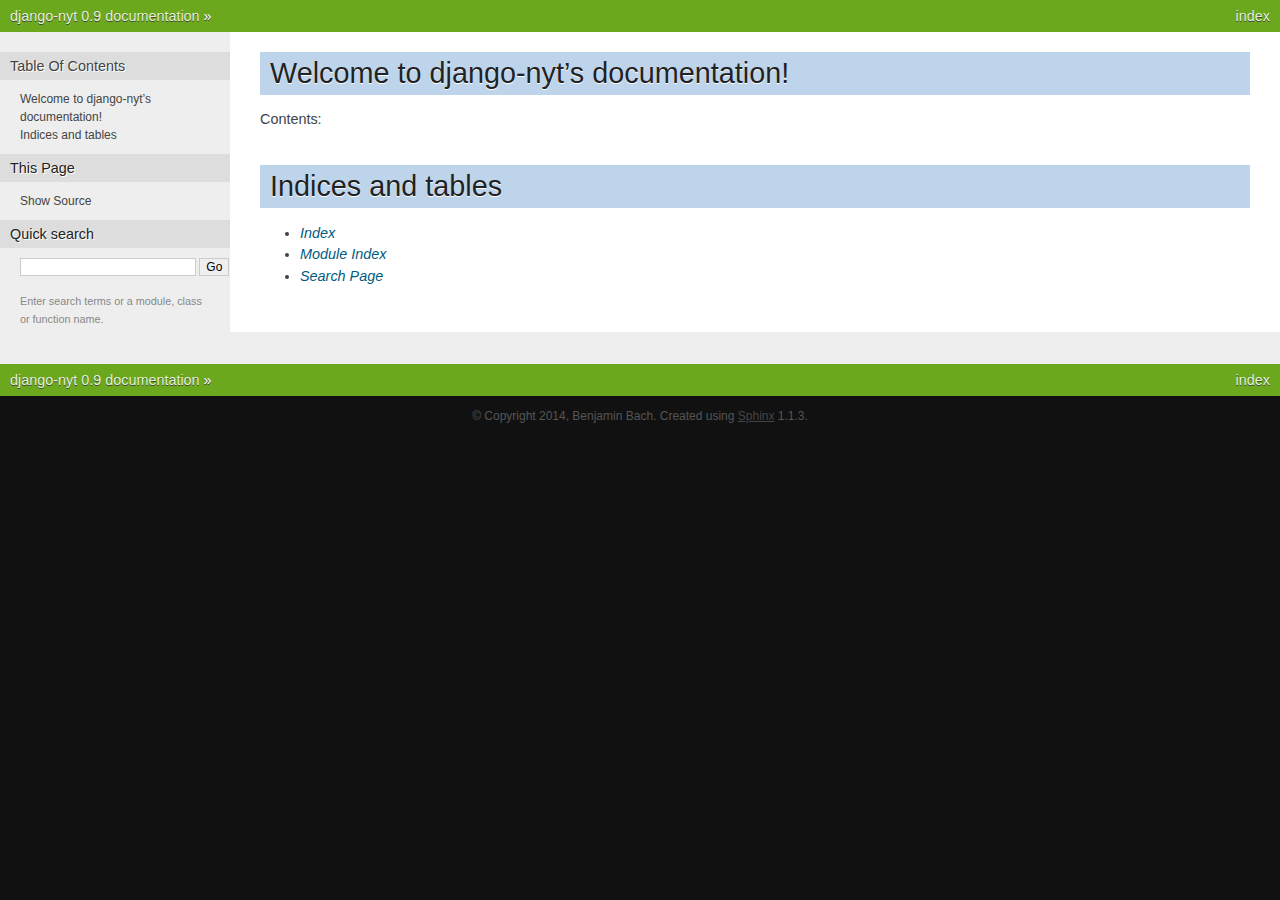
<file: docs/_build/html/index.html>
<!DOCTYPE html PUBLIC "-//W3C//DTD XHTML 1.0 Transitional//EN"
  "http://www.w3.org/TR/xhtml1/DTD/xhtml1-transitional.dtd">


<html xmlns="http://www.w3.org/1999/xhtml">
  <head>
    <meta http-equiv="Content-Type" content="text/html; charset=utf-8" />
    
    <title>Welcome to django-nyt’s documentation! &mdash; django-nyt 0.9 documentation</title>
    
    <link rel="stylesheet" href="_static/nature.css" type="text/css" />
    <link rel="stylesheet" href="_static/pygments.css" type="text/css" />
    
    <script type="text/javascript">
      var DOCUMENTATION_OPTIONS = {
        URL_ROOT:    '',
        VERSION:     '0.9',
        COLLAPSE_INDEX: false,
        FILE_SUFFIX: '.html',
        HAS_SOURCE:  true
      };
    </script>
    <script type="text/javascript" src="_static/jquery.js"></script>
    <script type="text/javascript" src="_static/underscore.js"></script>
    <script type="text/javascript" src="_static/doctools.js"></script>
    <link rel="top" title="django-nyt 0.9 documentation" href="#" /> 
  </head>
  <body>
    <div class="related">
      <h3>Navigation</h3>
      <ul>
        <li class="right" style="margin-right: 10px">
          <a href="genindex.html" title="General Index"
             accesskey="I">index</a></li>
        <li><a href="#">django-nyt 0.9 documentation</a> &raquo;</li> 
      </ul>
    </div>  

    <div class="document">
      <div class="documentwrapper">
        <div class="bodywrapper">
          <div class="body">
            
  <div class="section" id="welcome-to-django-nyt-s-documentation">
<h1>Welcome to django-nyt&#8217;s documentation!<a class="headerlink" href="#welcome-to-django-nyt-s-documentation" title="Permalink to this headline">¶</a></h1>
<p>Contents:</p>
<div class="toctree-wrapper compound">
<ul class="simple">
</ul>
</div>
</div>
<div class="section" id="indices-and-tables">
<h1>Indices and tables<a class="headerlink" href="#indices-and-tables" title="Permalink to this headline">¶</a></h1>
<ul class="simple">
<li><a class="reference internal" href="genindex.html"><em>Index</em></a></li>
<li><a class="reference internal" href="py-modindex.html"><em>Module Index</em></a></li>
<li><a class="reference internal" href="search.html"><em>Search Page</em></a></li>
</ul>
</div>


          </div>
        </div>
      </div>
      <div class="sphinxsidebar">
        <div class="sphinxsidebarwrapper">
  <h3><a href="#">Table Of Contents</a></h3>
  <ul>
<li><a class="reference internal" href="#">Welcome to django-nyt&#8217;s documentation!</a><ul>
</ul>
</li>
<li><a class="reference internal" href="#indices-and-tables">Indices and tables</a></li>
</ul>

  <h3>This Page</h3>
  <ul class="this-page-menu">
    <li><a href="_sources/index.txt"
           rel="nofollow">Show Source</a></li>
  </ul>
<div id="searchbox" style="display: none">
  <h3>Quick search</h3>
    <form class="search" action="search.html" method="get">
      <input type="text" name="q" />
      <input type="submit" value="Go" />
      <input type="hidden" name="check_keywords" value="yes" />
      <input type="hidden" name="area" value="default" />
    </form>
    <p class="searchtip" style="font-size: 90%">
    Enter search terms or a module, class or function name.
    </p>
</div>
<script type="text/javascript">$('#searchbox').show(0);</script>
        </div>
      </div>
      <div class="clearer"></div>
    </div>
    <div class="related">
      <h3>Navigation</h3>
      <ul>
        <li class="right" style="margin-right: 10px">
          <a href="genindex.html" title="General Index"
             >index</a></li>
        <li><a href="#">django-nyt 0.9 documentation</a> &raquo;</li> 
      </ul>
    </div>
    <div class="footer">
        &copy; Copyright 2014, Benjamin Bach.
      Created using <a href="http://sphinx.pocoo.org/">Sphinx</a> 1.1.3.
    </div>
  </body>
</html>
</file>
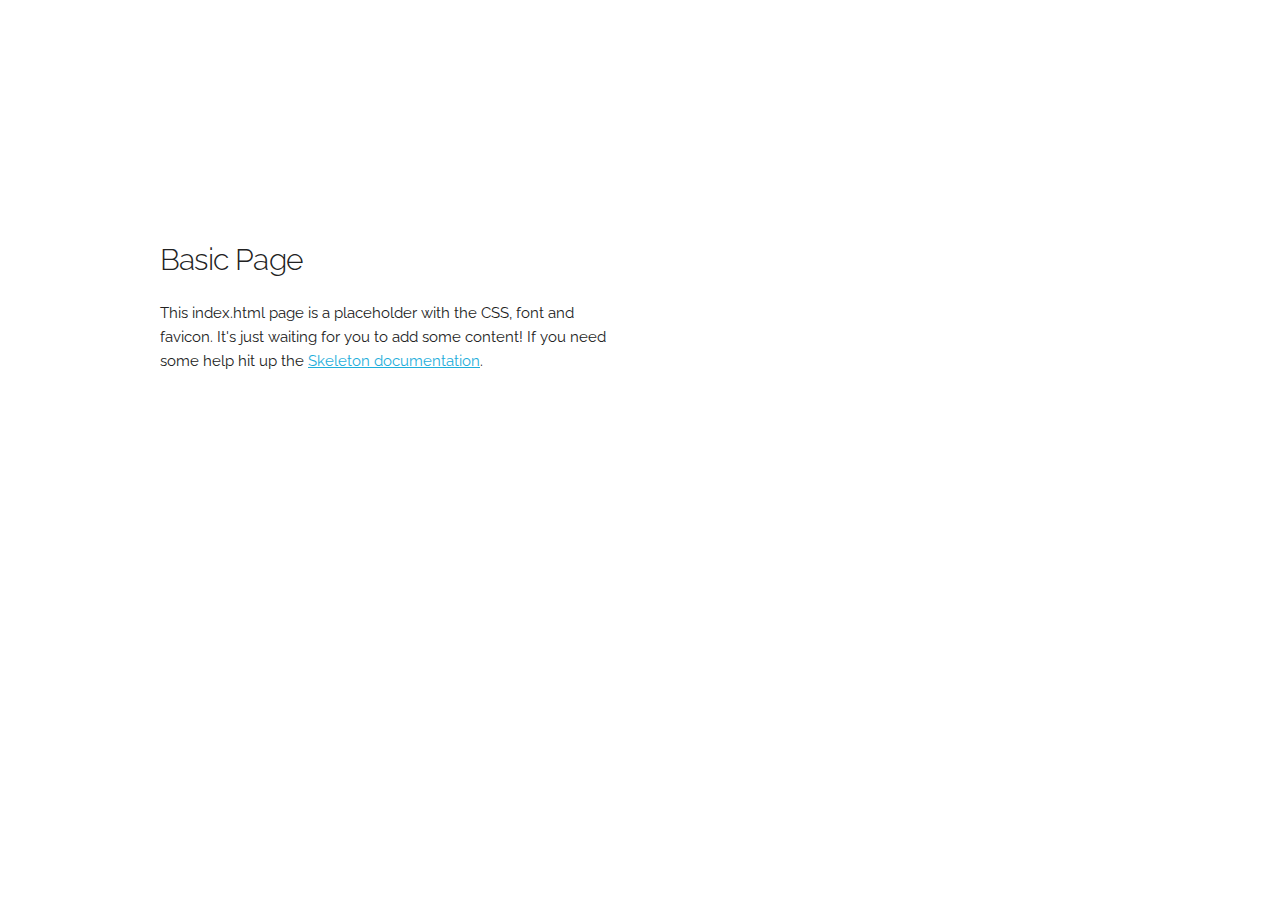
<file: test-project/testapp/static/testapp/skeleton/index.html>
<!DOCTYPE html>
<html lang="en">
<head>

  <!-- Basic Page Needs
  –––––––––––––––––––––––––––––––––––––––––––––––––– -->
  <meta charset="utf-8">
  <title>Your page title here :)</title>
  <meta name="description" content="">
  <meta name="author" content="">

  <!-- Mobile Specific Metas
  –––––––––––––––––––––––––––––––––––––––––––––––––– -->
  <meta name="viewport" content="width=device-width, initial-scale=1">

  <!-- FONT
  –––––––––––––––––––––––––––––––––––––––––––––––––– -->
  <link href="//fonts.googleapis.com/css?family=Raleway:400,300,600" rel="stylesheet" type="text/css">

  <!-- CSS
  –––––––––––––––––––––––––––––––––––––––––––––––––– -->
  <link rel="stylesheet" href="css/normalize.css">
  <link rel="stylesheet" href="css/skeleton.css">

  <!-- Favicon
  –––––––––––––––––––––––––––––––––––––––––––––––––– -->
  <link rel="icon" type="image/png" href="images/favicon.png">

</head>
<body>

  <!-- Primary Page Layout
  –––––––––––––––––––––––––––––––––––––––––––––––––– -->
  <div class="container">
    <div class="row">
      <div class="one-half column" style="margin-top: 25%">
        <h4>Basic Page</h4>
        <p>This index.html page is a placeholder with the CSS, font and favicon. It's just waiting for you to add some content! If you need some help hit up the <a href="http://www.getskeleton.com">Skeleton documentation</a>.</p>
      </div>
    </div>
  </div>

<!-- End Document
  –––––––––––––––––––––––––––––––––––––––––––––––––– -->
</body>
</html>
</file>
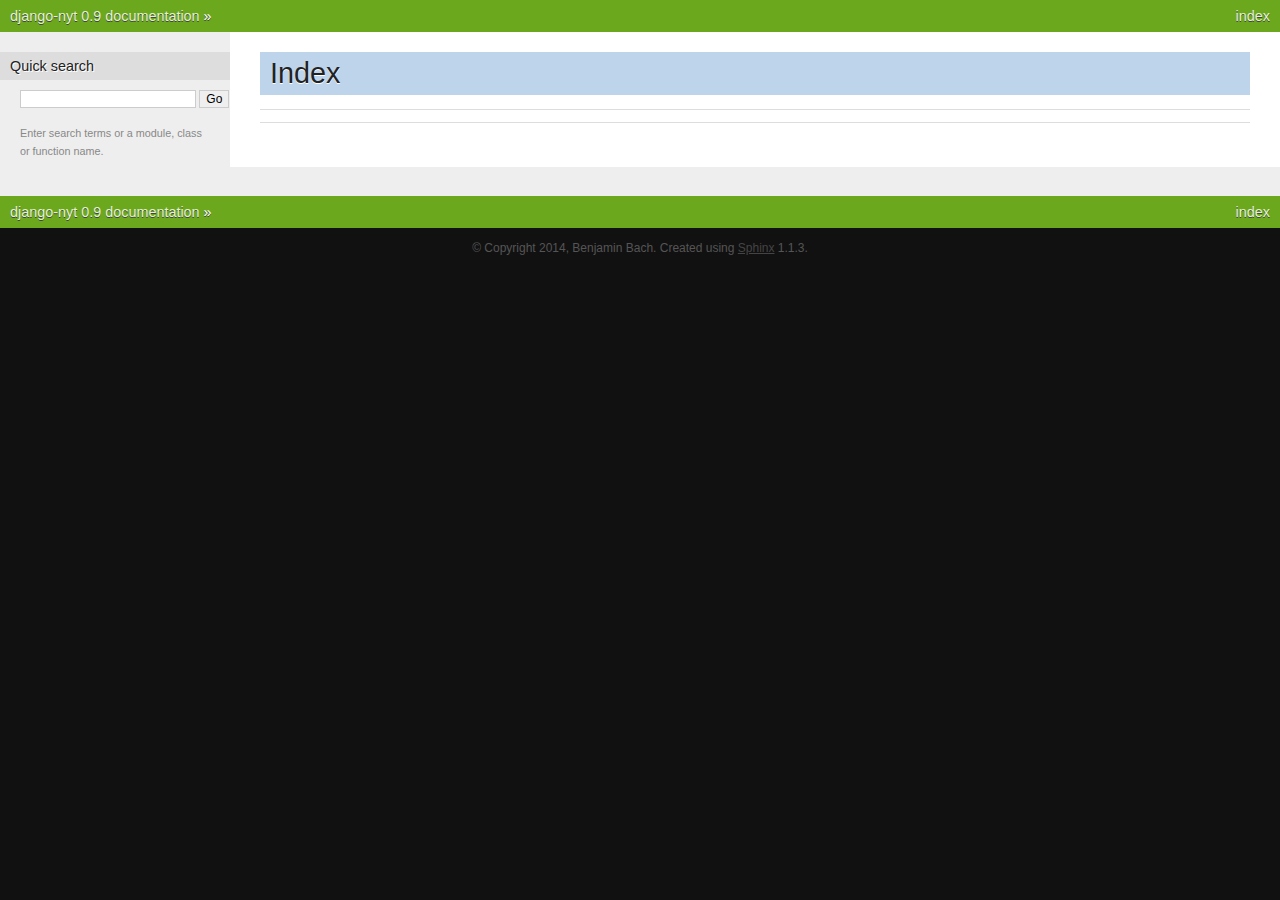
<file: docs/_build/html/genindex.html>
<!DOCTYPE html PUBLIC "-//W3C//DTD XHTML 1.0 Transitional//EN"
  "http://www.w3.org/TR/xhtml1/DTD/xhtml1-transitional.dtd">


<html xmlns="http://www.w3.org/1999/xhtml">
  <head>
    <meta http-equiv="Content-Type" content="text/html; charset=utf-8" />
    
    <title>Index &mdash; django-nyt 0.9 documentation</title>
    
    <link rel="stylesheet" href="_static/nature.css" type="text/css" />
    <link rel="stylesheet" href="_static/pygments.css" type="text/css" />
    
    <script type="text/javascript">
      var DOCUMENTATION_OPTIONS = {
        URL_ROOT:    '',
        VERSION:     '0.9',
        COLLAPSE_INDEX: false,
        FILE_SUFFIX: '.html',
        HAS_SOURCE:  true
      };
    </script>
    <script type="text/javascript" src="_static/jquery.js"></script>
    <script type="text/javascript" src="_static/underscore.js"></script>
    <script type="text/javascript" src="_static/doctools.js"></script>
    <link rel="top" title="django-nyt 0.9 documentation" href="index.html" /> 
  </head>
  <body>
    <div class="related">
      <h3>Navigation</h3>
      <ul>
        <li class="right" style="margin-right: 10px">
          <a href="#" title="General Index"
             accesskey="I">index</a></li>
        <li><a href="index.html">django-nyt 0.9 documentation</a> &raquo;</li> 
      </ul>
    </div>  

    <div class="document">
      <div class="documentwrapper">
        <div class="bodywrapper">
          <div class="body">
            

<h1 id="index">Index</h1>

<div class="genindex-jumpbox">
 
</div>


          </div>
        </div>
      </div>
      <div class="sphinxsidebar">
        <div class="sphinxsidebarwrapper">

   

<div id="searchbox" style="display: none">
  <h3>Quick search</h3>
    <form class="search" action="search.html" method="get">
      <input type="text" name="q" />
      <input type="submit" value="Go" />
      <input type="hidden" name="check_keywords" value="yes" />
      <input type="hidden" name="area" value="default" />
    </form>
    <p class="searchtip" style="font-size: 90%">
    Enter search terms or a module, class or function name.
    </p>
</div>
<script type="text/javascript">$('#searchbox').show(0);</script>
        </div>
      </div>
      <div class="clearer"></div>
    </div>
    <div class="related">
      <h3>Navigation</h3>
      <ul>
        <li class="right" style="margin-right: 10px">
          <a href="#" title="General Index"
             >index</a></li>
        <li><a href="index.html">django-nyt 0.9 documentation</a> &raquo;</li> 
      </ul>
    </div>
    <div class="footer">
        &copy; Copyright 2014, Benjamin Bach.
      Created using <a href="http://sphinx.pocoo.org/">Sphinx</a> 1.1.3.
    </div>
  </body>
</html>
</file>
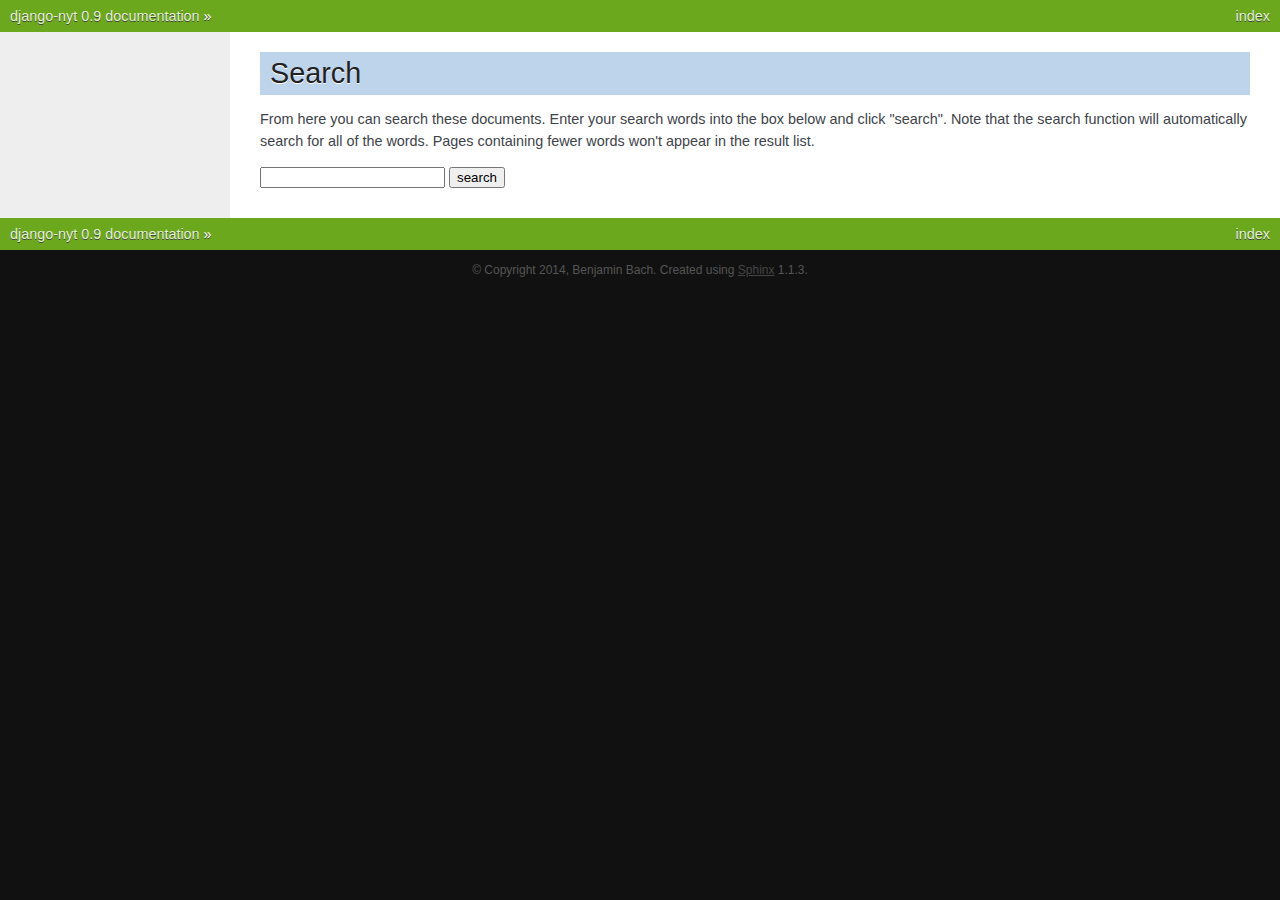
<file: docs/_build/html/search.html>
<!DOCTYPE html PUBLIC "-//W3C//DTD XHTML 1.0 Transitional//EN"
  "http://www.w3.org/TR/xhtml1/DTD/xhtml1-transitional.dtd">


<html xmlns="http://www.w3.org/1999/xhtml">
  <head>
    <meta http-equiv="Content-Type" content="text/html; charset=utf-8" />
    
    <title>Search &mdash; django-nyt 0.9 documentation</title>
    
    <link rel="stylesheet" href="_static/nature.css" type="text/css" />
    <link rel="stylesheet" href="_static/pygments.css" type="text/css" />
    
    <script type="text/javascript">
      var DOCUMENTATION_OPTIONS = {
        URL_ROOT:    '',
        VERSION:     '0.9',
        COLLAPSE_INDEX: false,
        FILE_SUFFIX: '.html',
        HAS_SOURCE:  true
      };
    </script>
    <script type="text/javascript" src="_static/jquery.js"></script>
    <script type="text/javascript" src="_static/underscore.js"></script>
    <script type="text/javascript" src="_static/doctools.js"></script>
    <script type="text/javascript" src="_static/searchtools.js"></script>
    <link rel="top" title="django-nyt 0.9 documentation" href="index.html" />
  <script type="text/javascript">
    jQuery(function() { Search.loadIndex("searchindex.js"); });
  </script>
   

  </head>
  <body>
    <div class="related">
      <h3>Navigation</h3>
      <ul>
        <li class="right" style="margin-right: 10px">
          <a href="genindex.html" title="General Index"
             accesskey="I">index</a></li>
        <li><a href="index.html">django-nyt 0.9 documentation</a> &raquo;</li> 
      </ul>
    </div>  

    <div class="document">
      <div class="documentwrapper">
        <div class="bodywrapper">
          <div class="body">
            
  <h1 id="search-documentation">Search</h1>
  <div id="fallback" class="admonition warning">
  <script type="text/javascript">$('#fallback').hide();</script>
  <p>
    Please activate JavaScript to enable the search
    functionality.
  </p>
  </div>
  <p>
    From here you can search these documents. Enter your search
    words into the box below and click "search". Note that the search
    function will automatically search for all of the words. Pages
    containing fewer words won't appear in the result list.
  </p>
  <form action="" method="get">
    <input type="text" name="q" value="" />
    <input type="submit" value="search" />
    <span id="search-progress" style="padding-left: 10px"></span>
  </form>
  
  <div id="search-results">
  
  </div>

          </div>
        </div>
      </div>
      <div class="sphinxsidebar">
        <div class="sphinxsidebarwrapper">
        </div>
      </div>
      <div class="clearer"></div>
    </div>
    <div class="related">
      <h3>Navigation</h3>
      <ul>
        <li class="right" style="margin-right: 10px">
          <a href="genindex.html" title="General Index"
             >index</a></li>
        <li><a href="index.html">django-nyt 0.9 documentation</a> &raquo;</li> 
      </ul>
    </div>
    <div class="footer">
        &copy; Copyright 2014, Benjamin Bach.
      Created using <a href="http://sphinx.pocoo.org/">Sphinx</a> 1.1.3.
    </div>
  </body>
</html>
</file>
<file: docs/_build/html/_static/nature.css>
/*
 * nature.css_t
 * ~~~~~~~~~~~~
 *
 * Sphinx stylesheet -- nature theme.
 *
 * :copyright: Copyright 2007-2011 by the Sphinx team, see AUTHORS.
 * :license: BSD, see LICENSE for details.
 *
 */
 
@import url("basic.css");
 
/* -- page layout ----------------------------------------------------------- */
 
body {
    font-family: Arial, sans-serif;
    font-size: 100%;
    background-color: #111;
    color: #555;
    margin: 0;
    padding: 0;
}

div.documentwrapper {
    float: left;
    width: 100%;
}

div.bodywrapper {
    margin: 0 0 0 230px;
}

hr {
    border: 1px solid #B1B4B6;
}
 
div.document {
    background-color: #eee;
}
 
div.body {
    background-color: #ffffff;
    color: #3E4349;
    padding: 0 30px 30px 30px;
    font-size: 0.9em;
}
 
div.footer {
    color: #555;
    width: 100%;
    padding: 13px 0;
    text-align: center;
    font-size: 75%;
}
 
div.footer a {
    color: #444;
    text-decoration: underline;
}
 
div.related {
    background-color: #6BA81E;
    line-height: 32px;
    color: #fff;
    text-shadow: 0px 1px 0 #444;
    font-size: 0.9em;
}
 
div.related a {
    color: #E2F3CC;
}
 
div.sphinxsidebar {
    font-size: 0.75em;
    line-height: 1.5em;
}

div.sphinxsidebarwrapper{
    padding: 20px 0;
}
 
div.sphinxsidebar h3,
div.sphinxsidebar h4 {
    font-family: Arial, sans-serif;
    color: #222;
    font-size: 1.2em;
    font-weight: normal;
    margin: 0;
    padding: 5px 10px;
    background-color: #ddd;
    text-shadow: 1px 1px 0 white
}

div.sphinxsidebar h4{
    font-size: 1.1em;
}
 
div.sphinxsidebar h3 a {
    color: #444;
}
 
 
div.sphinxsidebar p {
    color: #888;
    padding: 5px 20px;
}
 
div.sphinxsidebar p.topless {
}
 
div.sphinxsidebar ul {
    margin: 10px 20px;
    padding: 0;
    color: #000;
}
 
div.sphinxsidebar a {
    color: #444;
}
 
div.sphinxsidebar input {
    border: 1px solid #ccc;
    font-family: sans-serif;
    font-size: 1em;
}

div.sphinxsidebar input[type=text]{
    margin-left: 20px;
}
 
/* -- body styles ----------------------------------------------------------- */
 
a {
    color: #005B81;
    text-decoration: none;
}
 
a:hover {
    color: #E32E00;
    text-decoration: underline;
}
 
div.body h1,
div.body h2,
div.body h3,
div.body h4,
div.body h5,
div.body h6 {
    font-family: Arial, sans-serif;
    background-color: #BED4EB;
    font-weight: normal;
    color: #212224;
    margin: 30px 0px 10px 0px;
    padding: 5px 0 5px 10px;
    text-shadow: 0px 1px 0 white
}
 
div.body h1 { border-top: 20px solid white; margin-top: 0; font-size: 200%; }
div.body h2 { font-size: 150%; background-color: #C8D5E3; }
div.body h3 { font-size: 120%; background-color: #D8DEE3; }
div.body h4 { font-size: 110%; background-color: #D8DEE3; }
div.body h5 { font-size: 100%; background-color: #D8DEE3; }
div.body h6 { font-size: 100%; background-color: #D8DEE3; }
 
a.headerlink {
    color: #c60f0f;
    font-size: 0.8em;
    padding: 0 4px 0 4px;
    text-decoration: none;
}
 
a.headerlink:hover {
    background-color: #c60f0f;
    color: white;
}
 
div.body p, div.body dd, div.body li {
    line-height: 1.5em;
}
 
div.admonition p.admonition-title + p {
    display: inline;
}

div.highlight{
    background-color: white;
}

div.note {
    background-color: #eee;
    border: 1px solid #ccc;
}
 
div.seealso {
    background-color: #ffc;
    border: 1px solid #ff6;
}
 
div.topic {
    background-color: #eee;
}
 
div.warning {
    background-color: #ffe4e4;
    border: 1px solid #f66;
}
 
p.admonition-title {
    display: inline;
}
 
p.admonition-title:after {
    content: ":";
}
 
pre {
    padding: 10px;
    background-color: White;
    color: #222;
    line-height: 1.2em;
    border: 1px solid #C6C9CB;
    font-size: 1.1em;
    margin: 1.5em 0 1.5em 0;
    -webkit-box-shadow: 1px 1px 1px #d8d8d8;
    -moz-box-shadow: 1px 1px 1px #d8d8d8;
}
 
tt {
    background-color: #ecf0f3;
    color: #222;
    /* padding: 1px 2px; */
    font-size: 1.1em;
    font-family: monospace;
}

.viewcode-back {
    font-family: Arial, sans-serif;
}

div.viewcode-block:target {
    background-color: #f4debf;
    border-top: 1px solid #ac9;
    border-bottom: 1px solid #ac9;
}
</file>
<file: docs/_build/html/_static/pygments.css>
.highlight .hll { background-color: #ffffcc }
.highlight  { background: #eeffcc; }
.highlight .c { color: #408090; font-style: italic } /* Comment */
.highlight .err { border: 1px solid #FF0000 } /* Error */
.highlight .k { color: #007020; font-weight: bold } /* Keyword */
.highlight .o { color: #666666 } /* Operator */
.highlight .cm { color: #408090; font-style: italic } /* Comment.Multiline */
.highlight .cp { color: #007020 } /* Comment.Preproc */
.highlight .c1 { color: #408090; font-style: italic } /* Comment.Single */
.highlight .cs { color: #408090; background-color: #fff0f0 } /* Comment.Special */
.highlight .gd { color: #A00000 } /* Generic.Deleted */
.highlight .ge { font-style: italic } /* Generic.Emph */
.highlight .gr { color: #FF0000 } /* Generic.Error */
.highlight .gh { color: #000080; font-weight: bold } /* Generic.Heading */
.highlight .gi { color: #00A000 } /* Generic.Inserted */
.highlight .go { color: #333333 } /* Generic.Output */
.highlight .gp { color: #c65d09; font-weight: bold } /* Generic.Prompt */
.highlight .gs { font-weight: bold } /* Generic.Strong */
.highlight .gu { color: #800080; font-weight: bold } /* Generic.Subheading */
.highlight .gt { color: #0044DD } /* Generic.Traceback */
.highlight .kc { color: #007020; font-weight: bold } /* Keyword.Constant */
.highlight .kd { color: #007020; font-weight: bold } /* Keyword.Declaration */
.highlight .kn { color: #007020; font-weight: bold } /* Keyword.Namespace */
.highlight .kp { color: #007020 } /* Keyword.Pseudo */
.highlight .kr { color: #007020; font-weight: bold } /* Keyword.Reserved */
.highlight .kt { color: #902000 } /* Keyword.Type */
.highlight .m { color: #208050 } /* Literal.Number */
.highlight .s { color: #4070a0 } /* Literal.String */
.highlight .na { color: #4070a0 } /* Name.Attribute */
.highlight .nb { color: #007020 } /* Name.Builtin */
.highlight .nc { color: #0e84b5; font-weight: bold } /* Name.Class */
.highlight .no { color: #60add5 } /* Name.Constant */
.highlight .nd { color: #555555; font-weight: bold } /* Name.Decorator */
.highlight .ni { color: #d55537; font-weight: bold } /* Name.Entity */
.highlight .ne { color: #007020 } /* Name.Exception */
.highlight .nf { color: #06287e } /* Name.Function */
.highlight .nl { color: #002070; font-weight: bold } /* Name.Label */
.highlight .nn { color: #0e84b5; font-weight: bold } /* Name.Namespace */
.highlight .nt { color: #062873; font-weight: bold } /* Name.Tag */
.highlight .nv { color: #bb60d5 } /* Name.Variable */
.highlight .ow { color: #007020; font-weight: bold } /* Operator.Word */
.highlight .w { color: #bbbbbb } /* Text.Whitespace */
.highlight .mf { color: #208050 } /* Literal.Number.Float */
.highlight .mh { color: #208050 } /* Literal.Number.Hex */
.highlight .mi { color: #208050 } /* Literal.Number.Integer */
.highlight .mo { color: #208050 } /* Literal.Number.Oct */
.highlight .sb { color: #4070a0 } /* Literal.String.Backtick */
.highlight .sc { color: #4070a0 } /* Literal.String.Char */
.highlight .sd { color: #4070a0; font-style: italic } /* Literal.String.Doc */
.highlight .s2 { color: #4070a0 } /* Literal.String.Double */
.highlight .se { color: #4070a0; font-weight: bold } /* Literal.String.Escape */
.highlight .sh { color: #4070a0 } /* Literal.String.Heredoc */
.highlight .si { color: #70a0d0; font-style: italic } /* Literal.String.Interpol */
.highlight .sx { color: #c65d09 } /* Literal.String.Other */
.highlight .sr { color: #235388 } /* Literal.String.Regex */
.highlight .s1 { color: #4070a0 } /* Literal.String.Single */
.highlight .ss { color: #517918 } /* Literal.String.Symbol */
.highlight .bp { color: #007020 } /* Name.Builtin.Pseudo */
.highlight .vc { color: #bb60d5 } /* Name.Variable.Class */
.highlight .vg { color: #bb60d5 } /* Name.Variable.Global */
.highlight .vi { color: #bb60d5 } /* Name.Variable.Instance */
.highlight .il { color: #208050 } /* Literal.Number.Integer.Long */
</file>
<file: test-project/testapp/static/testapp/skeleton/css/skeleton.css>
/*
* Skeleton V2.0.4
* Copyright 2014, Dave Gamache
* www.getskeleton.com
* Free to use under the MIT license.
* http://www.opensource.org/licenses/mit-license.php
* 12/29/2014
*/


/* Table of contents
––––––––––––––––––––––––––––––––––––––––––––––––––
- Grid
- Base Styles
- Typography
- Links
- Buttons
- Forms
- Lists
- Code
- Tables
- Spacing
- Utilities
- Clearing
- Media Queries
*/


/* Grid
–––––––––––––––––––––––––––––––––––––––––––––––––– */
.container {
  position: relative;
  width: 100%;
  max-width: 960px;
  margin: 0 auto;
  padding: 0 20px;
  box-sizing: border-box; }
.column,
.columns {
  width: 100%;
  float: left;
  box-sizing: border-box; }

/* For devices larger than 400px */
@media (min-width: 400px) {
  .container {
    width: 85%;
    padding: 0; }
}

/* For devices larger than 550px */
@media (min-width: 550px) {
  .container {
    width: 80%; }
  .column,
  .columns {
    margin-left: 4%; }
  .column:first-child,
  .columns:first-child {
    margin-left: 0; }

  .one.column,
  .one.columns                    { width: 4.66666666667%; }
  .two.columns                    { width: 13.3333333333%; }
  .three.columns                  { width: 22%;            }
  .four.columns                   { width: 30.6666666667%; }
  .five.columns                   { width: 39.3333333333%; }
  .six.columns                    { width: 48%;            }
  .seven.columns                  { width: 56.6666666667%; }
  .eight.columns                  { width: 65.3333333333%; }
  .nine.columns                   { width: 74.0%;          }
  .ten.columns                    { width: 82.6666666667%; }
  .eleven.columns                 { width: 91.3333333333%; }
  .twelve.columns                 { width: 100%; margin-left: 0; }

  .one-third.column               { width: 30.6666666667%; }
  .two-thirds.column              { width: 65.3333333333%; }

  .one-half.column                { width: 48%; }

  /* Offsets */
  .offset-by-one.column,
  .offset-by-one.columns          { margin-left: 8.66666666667%; }
  .offset-by-two.column,
  .offset-by-two.columns          { margin-left: 17.3333333333%; }
  .offset-by-three.column,
  .offset-by-three.columns        { margin-left: 26%;            }
  .offset-by-four.column,
  .offset-by-four.columns         { margin-left: 34.6666666667%; }
  .offset-by-five.column,
  .offset-by-five.columns         { margin-left: 43.3333333333%; }
  .offset-by-six.column,
  .offset-by-six.columns          { margin-left: 52%;            }
  .offset-by-seven.column,
  .offset-by-seven.columns        { margin-left: 60.6666666667%; }
  .offset-by-eight.column,
  .offset-by-eight.columns        { margin-left: 69.3333333333%; }
  .offset-by-nine.column,
  .offset-by-nine.columns         { margin-left: 78.0%;          }
  .offset-by-ten.column,
  .offset-by-ten.columns          { margin-left: 86.6666666667%; }
  .offset-by-eleven.column,
  .offset-by-eleven.columns       { margin-left: 95.3333333333%; }

  .offset-by-one-third.column,
  .offset-by-one-third.columns    { margin-left: 34.6666666667%; }
  .offset-by-two-thirds.column,
  .offset-by-two-thirds.columns   { margin-left: 69.3333333333%; }

  .offset-by-one-half.column,
  .offset-by-one-half.columns     { margin-left: 52%; }

}


/* Base Styles
–––––––––––––––––––––––––––––––––––––––––––––––––– */
/* NOTE
html is set to 62.5% so that all the REM measurements throughout Skeleton
are based on 10px sizing. So basically 1.5rem = 15px :) */
html {
  font-size: 62.5%; }
body {
  font-size: 1.5em; /* currently ems cause chrome bug misinterpreting rems on body element */
  line-height: 1.6;
  font-weight: 400;
  font-family: "Raleway", "HelveticaNeue", "Helvetica Neue", Helvetica, Arial, sans-serif;
  color: #222; }


/* Typography
–––––––––––––––––––––––––––––––––––––––––––––––––– */
h1, h2, h3, h4, h5, h6 {
  margin-top: 0;
  margin-bottom: 2rem;
  font-weight: 300; }
h1 { font-size: 4.0rem; line-height: 1.2;  letter-spacing: -.1rem;}
h2 { font-size: 3.6rem; line-height: 1.25; letter-spacing: -.1rem; }
h3 { font-size: 3.0rem; line-height: 1.3;  letter-spacing: -.1rem; }
h4 { font-size: 2.4rem; line-height: 1.35; letter-spacing: -.08rem; }
h5 { font-size: 1.8rem; line-height: 1.5;  letter-spacing: -.05rem; }
h6 { font-size: 1.5rem; line-height: 1.6;  letter-spacing: 0; }

/* Larger than phablet */
@media (min-width: 550px) {
  h1 { font-size: 5.0rem; }
  h2 { font-size: 4.2rem; }
  h3 { font-size: 3.6rem; }
  h4 { font-size: 3.0rem; }
  h5 { font-size: 2.4rem; }
  h6 { font-size: 1.5rem; }
}

p {
  margin-top: 0; }


/* Links
–––––––––––––––––––––––––––––––––––––––––––––––––– */
a {
  color: #1EAEDB; }
a:hover {
  color: #0FA0CE; }


/* Buttons
–––––––––––––––––––––––––––––––––––––––––––––––––– */
.button,
button,
input[type="submit"],
input[type="reset"],
input[type="button"] {
  display: inline-block;
  height: 38px;
  padding: 0 30px;
  color: #555;
  text-align: center;
  font-size: 11px;
  font-weight: 600;
  line-height: 38px;
  letter-spacing: .1rem;
  text-transform: uppercase;
  text-decoration: none;
  white-space: nowrap;
  background-color: transparent;
  border-radius: 4px;
  border: 1px solid #bbb;
  cursor: pointer;
  box-sizing: border-box; }
.button:hover,
button:hover,
input[type="submit"]:hover,
input[type="reset"]:hover,
input[type="button"]:hover,
.button:focus,
button:focus,
input[type="submit"]:focus,
input[type="reset"]:focus,
input[type="button"]:focus {
  color: #333;
  border-color: #888;
  outline: 0; }
.button.button-primary,
button.button-primary,
input[type="submit"].button-primary,
input[type="reset"].button-primary,
input[type="button"].button-primary {
  color: #FFF;
  background-color: #33C3F0;
  border-color: #33C3F0; }
.button.button-primary:hover,
button.button-primary:hover,
input[type="submit"].button-primary:hover,
input[type="reset"].button-primary:hover,
input[type="button"].button-primary:hover,
.button.button-primary:focus,
button.button-primary:focus,
input[type="submit"].button-primary:focus,
input[type="reset"].button-primary:focus,
input[type="button"].button-primary:focus {
  color: #FFF;
  background-color: #1EAEDB;
  border-color: #1EAEDB; }


/* Forms
–––––––––––––––––––––––––––––––––––––––––––––––––– */
input[type="email"],
input[type="number"],
input[type="search"],
input[type="text"],
input[type="tel"],
input[type="url"],
input[type="password"],
textarea,
select {
  height: 38px;
  padding: 6px 10px; /* The 6px vertically centers text on FF, ignored by Webkit */
  background-color: #fff;
  border: 1px solid #D1D1D1;
  border-radius: 4px;
  box-shadow: none;
  box-sizing: border-box; }
/* Removes awkward default styles on some inputs for iOS */
input[type="email"],
input[type="number"],
input[type="search"],
input[type="text"],
input[type="tel"],
input[type="url"],
input[type="password"],
textarea {
  -webkit-appearance: none;
     -moz-appearance: none;
          appearance: none; }
textarea {
  min-height: 65px;
  padding-top: 6px;
  padding-bottom: 6px; }
input[type="email"]:focus,
input[type="number"]:focus,
input[type="search"]:focus,
input[type="text"]:focus,
input[type="tel"]:focus,
input[type="url"]:focus,
input[type="password"]:focus,
textarea:focus,
select:focus {
  border: 1px solid #33C3F0;
  outline: 0; }
label,
legend {
  display: block;
  margin-bottom: .5rem;
  font-weight: 600; }
fieldset {
  padding: 0;
  border-width: 0; }
input[type="checkbox"],
input[type="radio"] {
  display: inline; }
label > .label-body {
  display: inline-block;
  margin-left: .5rem;
  font-weight: normal; }


/* Lists
–––––––––––––––––––––––––––––––––––––––––––––––––– */
ul {
  list-style: circle inside; }
ol {
  list-style: decimal inside; }
ol, ul {
  padding-left: 0;
  margin-top: 0; }
ul ul,
ul ol,
ol ol,
ol ul {
  margin: 1.5rem 0 1.5rem 3rem;
  font-size: 90%; }
li {
  margin-bottom: 1rem; }


/* Code
–––––––––––––––––––––––––––––––––––––––––––––––––– */
code {
  padding: .2rem .5rem;
  margin: 0 .2rem;
  font-size: 90%;
  white-space: nowrap;
  background: #F1F1F1;
  border: 1px solid #E1E1E1;
  border-radius: 4px; }
pre > code {
  display: block;
  padding: 1rem 1.5rem;
  white-space: pre; }


/* Tables
–––––––––––––––––––––––––––––––––––––––––––––––––– */
th,
td {
  padding: 12px 15px;
  text-align: left;
  border-bottom: 1px solid #E1E1E1; }
th:first-child,
td:first-child {
  padding-left: 0; }
th:last-child,
td:last-child {
  padding-right: 0; }


/* Spacing
–––––––––––––––––––––––––––––––––––––––––––––––––– */
button,
.button {
  margin-bottom: 1rem; }
input,
textarea,
select,
fieldset {
  margin-bottom: 1.5rem; }
pre,
blockquote,
dl,
figure,
table,
p,
ul,
ol,
form {
  margin-bottom: 2.5rem; }


/* Utilities
–––––––––––––––––––––––––––––––––––––––––––––––––– */
.u-full-width {
  width: 100%;
  box-sizing: border-box; }
.u-max-full-width {
  max-width: 100%;
  box-sizing: border-box; }
.u-pull-right {
  float: right; }
.u-pull-left {
  float: left; }


/* Misc
–––––––––––––––––––––––––––––––––––––––––––––––––– */
hr {
  margin-top: 3rem;
  margin-bottom: 3.5rem;
  border-width: 0;
  border-top: 1px solid #E1E1E1; }


/* Clearing
–––––––––––––––––––––––––––––––––––––––––––––––––– */

/* Self Clearing Goodness */
.container:after,
.row:after,
.u-cf {
  content: "";
  display: table;
  clear: both; }


/* Media Queries
–––––––––––––––––––––––––––––––––––––––––––––––––– */
/*
Note: The best way to structure the use of media queries is to create the queries
near the relevant code. For example, if you wanted to change the styles for buttons
on small devices, paste the mobile query code up in the buttons section and style it
there.
*/


/* Larger than mobile */
@media (min-width: 400px) {}

/* Larger than phablet (also point when grid becomes active) */
@media (min-width: 550px) {}

/* Larger than tablet */
@media (min-width: 750px) {}

/* Larger than desktop */
@media (min-width: 1000px) {}

/* Larger than Desktop HD */
@media (min-width: 1200px) {}
</file>
